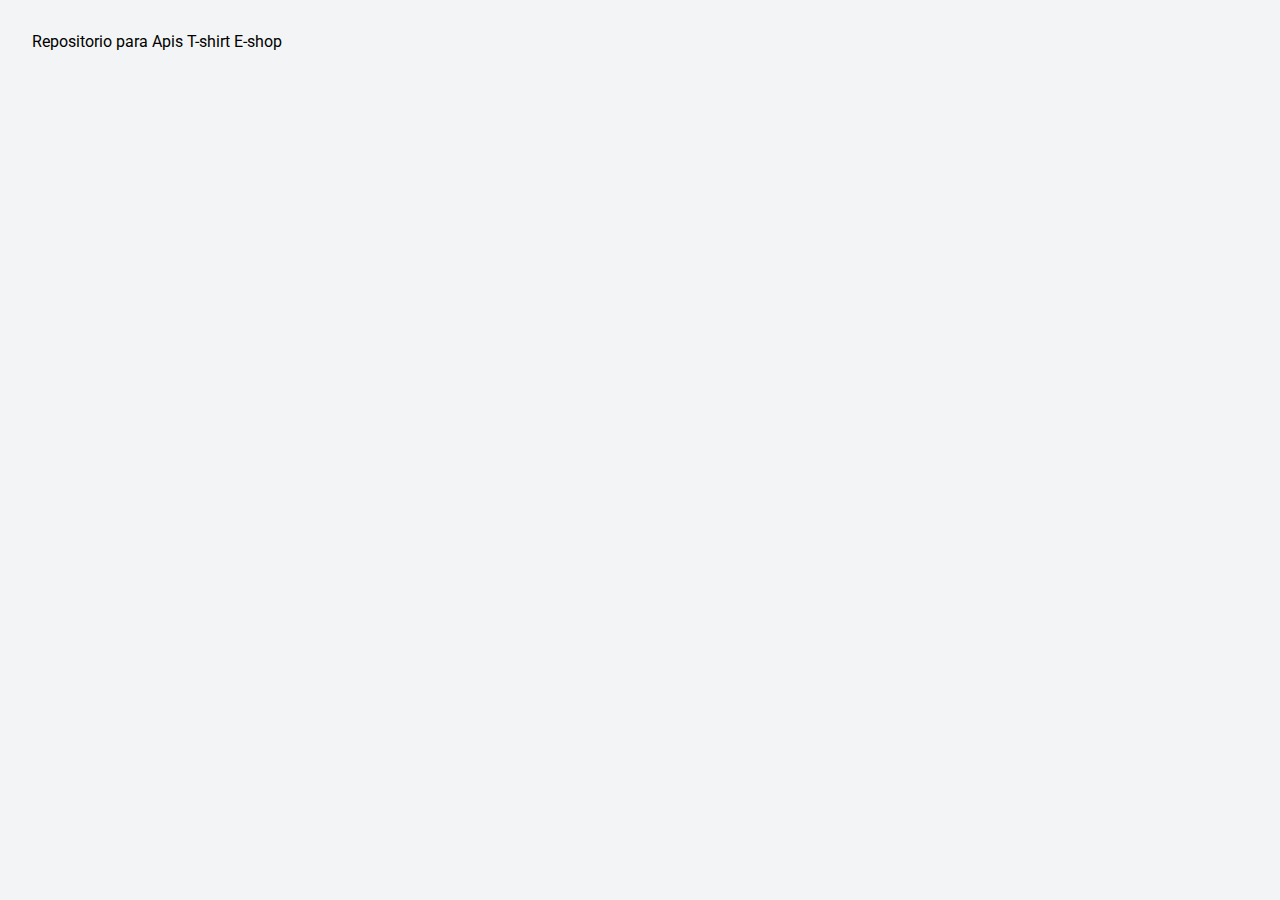
<file: docs/index.html>
<!DOCTYPE html>
<html lang="es">

<head>
  <meta charset="UTF-8" />
  <meta name="viewport" content="width=device-width, initial-scale=1" />
  <title>Adalab Web Starter Kit</title>
  <link href="https://fonts.googleapis.com/css?family=Roboto&display=swap" rel="stylesheet" />
  <link rel="stylesheet" href="./assets/css/main.css" />
  <link rel="icon" href="./assets/images/favicon.png" />
</head>

<body>
  <div class="page">
    <!-- <header class="page__header">
   <img src="./assets/images/logo-adalab.png" alt="Adalab">
   <h1>Bienvenidos a Adalab</h1>
 </header>
 -->
    <main class="page__main">
      <!-- <h2>Este es el starter kit de Adalab</h2>
      <p>Lo usamos para aprender:</p>
      <ul class="main__list">
        <li>Sass</li>
        <li>HTML partials</li>
        <li>Gulp</li>
        <li>y muchas cosas más</li>
      </ul>
      <p>Si quieres saber cúales son las rutas correctas para:</p>
      <ul class="main__list">
        <li>
          una <code class="code">&lt;img /&gt;</code> mira el fichero
          <code class="code">./src/html/partials/header.html</code>.
        </li>
        <li>
          y para un <code class="code">background-image</code> mira el fichero
          <code class="code">./src/html/scss/layout/_page.scss</code>.
        </li>
      </ul>
      <p>
        Si quieres saber cómo usar un partial HTML dentro de otro partial, busca en la carperta
        <code class="code">./src/html/index.html</code> y
        <code class="code">./src/html/partials/main.html</code>, y verás cómo estamos creando estos
        enlaces:
      </p>
      <ul class="main__list">
        <li>
          <a class="link__adalab" href="https://adalab.es">Adalab</a>

        </li>
        <li>
          <a class="" href="./more-info.html">Más info del starter kit</a>

        </li>
      </ul> -->
      Repositorio para Apis T-shirt E-shop
    </main>
    <!-- <footer class="page__footer">
   <small>
     &copy; Todos los derechos reservados
     <a class="link__adalab" href="https://adalab.es">Adalab</a>

   </small>
 </footer>
 -->
  </div>
  <script src="./assets/js/main.js"></script>
</body>

</html>
</file>
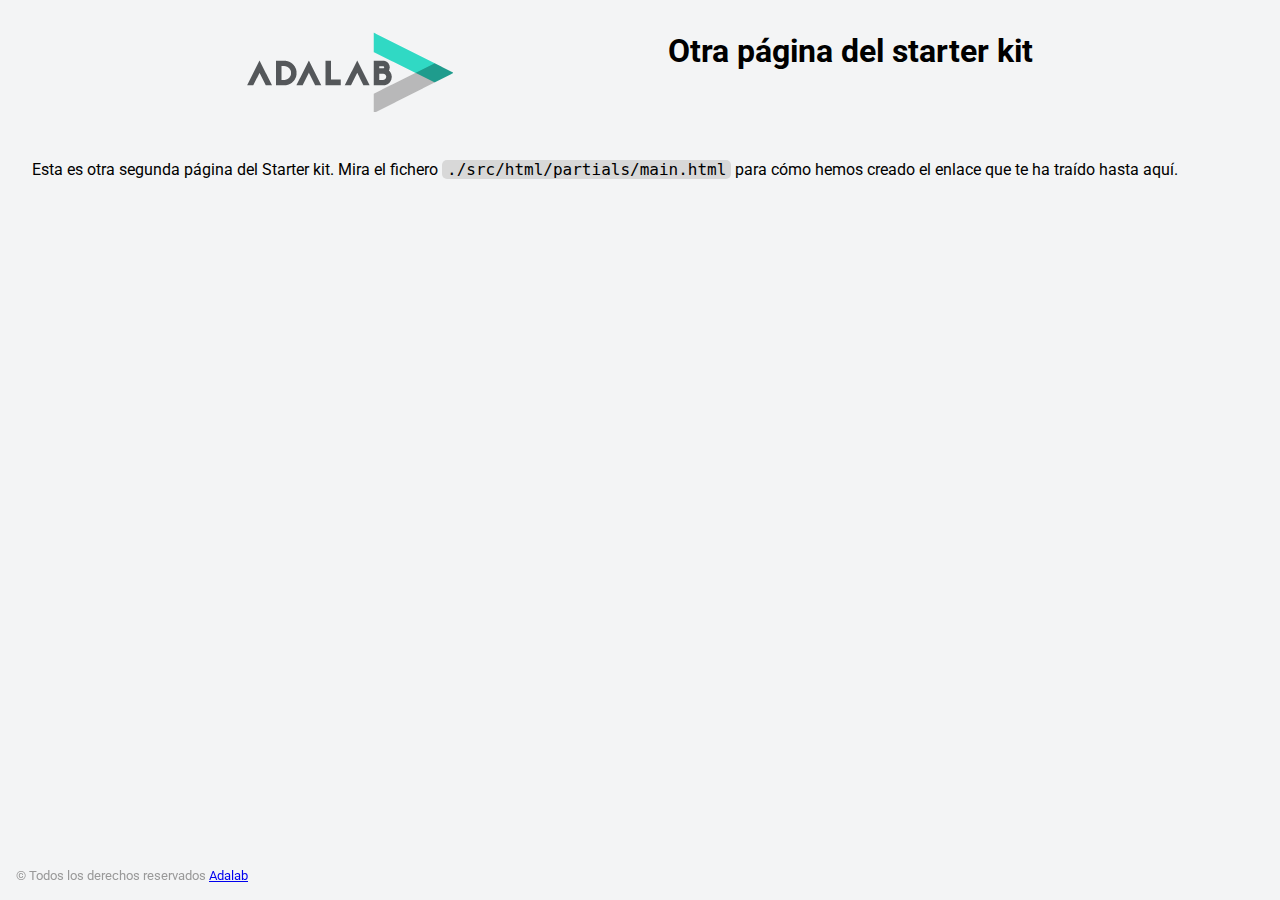
<file: docs/more-info.html>
<!DOCTYPE html>
<html lang="es">
  <head>
    <meta charset="UTF-8" />
    <meta name="viewport" content="width=device-width, initial-scale=1" />
    <title>Adalab Web Starter Kit</title>
    <link href="https://fonts.googleapis.com/css?family=Roboto&display=swap" rel="stylesheet" />
    <link rel="stylesheet" href="./assets/css/main.css" />
    <link rel="icon" href="./assets/images/favicon.png" />
  </head>

  <body>
    <div class="page">
      <header class="page__header">
        <img src="./assets/images/logo-adalab.png" alt="Adalab">
        <h1>Otra página del starter kit</h1>
      </header>

      <main>
        <p>
          Esta es otra segunda página del Starter kit. Mira el fichero
          <code class="code">./src/html/partials/main.html</code> para cómo hemos creado el enlace
          que te ha traído hasta aquí.
        </p>
      </main>
      <footer class="page__footer">
        <small>
          &copy; Todos los derechos reservados
          <a class="link__adalab" href="https://adalab.es">Adalab</a>

        </small>
      </footer>

    </div>
    <script src="./assets/js/main.js"></script>
  </body>
</html>
</file>
<file: docs/assets/css/main.css>
*{box-sizing:border-box;margin:0;padding:0}.code{font-size:16px;background:#d8d8d8;padding:0 5px;border-radius:5px}.link__adalab:hover{background-color:#099d8d;color:#fff}.link__github:hover{background-color:#CCC;color:#000}body{padding:2rem;height:100vh;background-color:grey;background-color:#f3f4f5;font-family:"Roboto",sans-serif}.page__header{display:flex;justify-content:space-evenly;margin-bottom:3rem}.page__footer{position:fixed;left:0;bottom:0;width:100vw;padding:1rem;color:#999}.main__list{padding-left:2rem;padding-bottom:20px}
</file>
